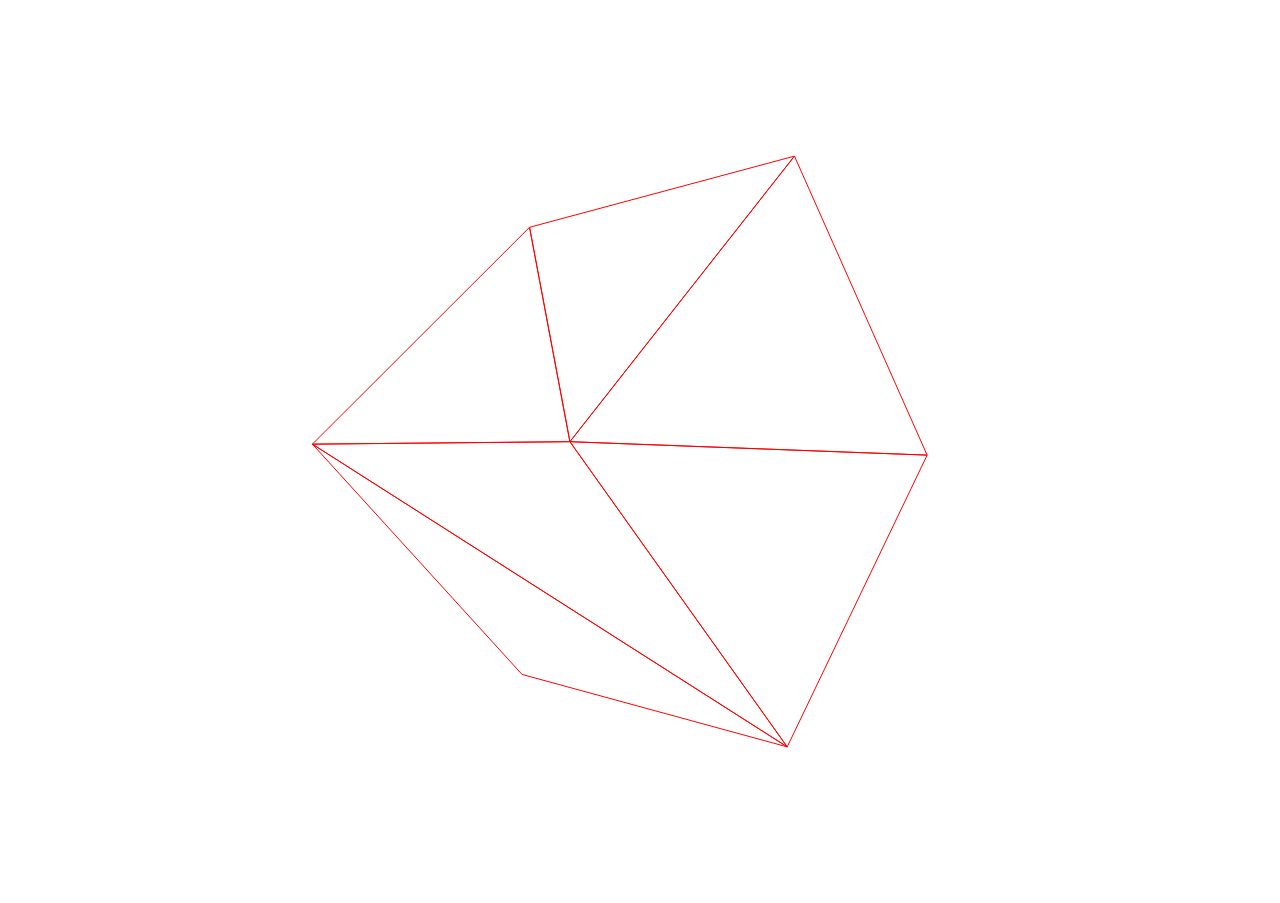
<file: test001/index.html>
<!DOCTYPE html>
<html>
<head>
	<title>Lab - Andre Anaya</title>
	<meta http-equiv="Content-Type" content="text/html; charset=utf-8">
	<meta name="viewport" content="width=device-width, initial-scale=1.0, user-scalable=no">
	<link rel='stylesheet' href='../style/reset.css' />
	<script src="Vector3D.js"></script>
	<script src="Matrix3D.js"></script>
	<script src="App.js"></script>
</head>
<body onLoad='onLoad()'></body>
</html>
</file>
